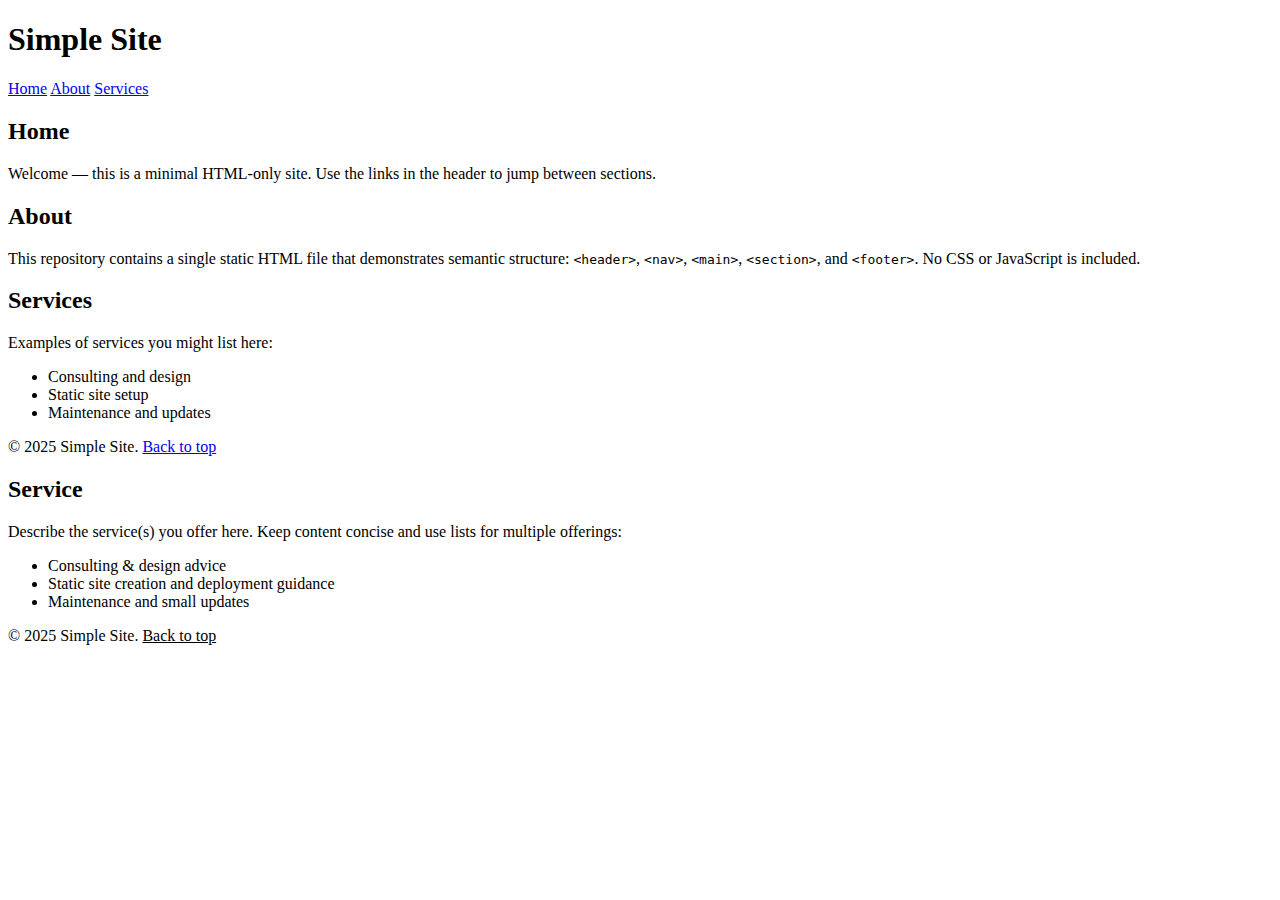
<file: FDP/day1/index.html>
<!doctype html>
<!doctype html>
<html lang="en">
  <head>
    <meta charset="utf-8">
    <meta name="viewport" content="width=device-width,initial-scale=1">
    <title>Simple Site — Home</title>
  </head>
  <body>
    <header role="banner">
      <h1 id="site-title">Simple Site</h1>
      <nav aria-label="Primary navigation" role="navigation">
        <a href="#home">Home</a>
        <a href="#about">About</a>
        <a href="#services">Services</a>
      </nav>
    </header>

    <main id="content" role="main">
      <section id="home" aria-labelledby="home-heading">
        <h2 id="home-heading">Home</h2>
        <p>Welcome — this is a minimal HTML-only site. Use the links in the header to jump between sections.</p>
      </section>

      <section id="about" aria-labelledby="about-heading">
        <h2 id="about-heading">About</h2>
        <p>This repository contains a single static HTML file that demonstrates semantic structure: <code>&lt;header&gt;</code>, <code>&lt;nav&gt;</code>, <code>&lt;main&gt;</code>, <code>&lt;section&gt;</code>, and <code>&lt;footer&gt;</code>. No CSS or JavaScript is included.</p>
      </section>

      <section id="services" aria-labelledby="services-heading">
        <h2 id="services-heading">Services</h2>
        <p>Examples of services you might list here:</p>
        <ul>
          <li>Consulting and design</li>
          <li>Static site setup</li>
          <li>Maintenance and updates</li>
        </ul>
      </section>
    </main>

    <footer role="contentinfo">
      <p>&copy; 2025 Simple Site. <a href="#home">Back to top</a></p>
    </footer>
  </body>
</html>
        <h2 id="service-heading">Service</h2>
        <p>Describe the service(s) you offer here. Keep content concise and use lists for multiple offerings:</p>
        <ul>
          <li>Consulting &amp; design advice</li>
          <li>Static site creation and deployment guidance</li>
          <li>Maintenance and small updates</li>
        </ul>
      </section>
    </main>

    <footer role="contentinfo">
      <div class="container">
        <p>&copy; <span id="year">2025</span> Simple Site. <a href="#home" style="color:inherit">Back to top</a></p>
      </div>
    </footer>
  </body>
</html>
</file>
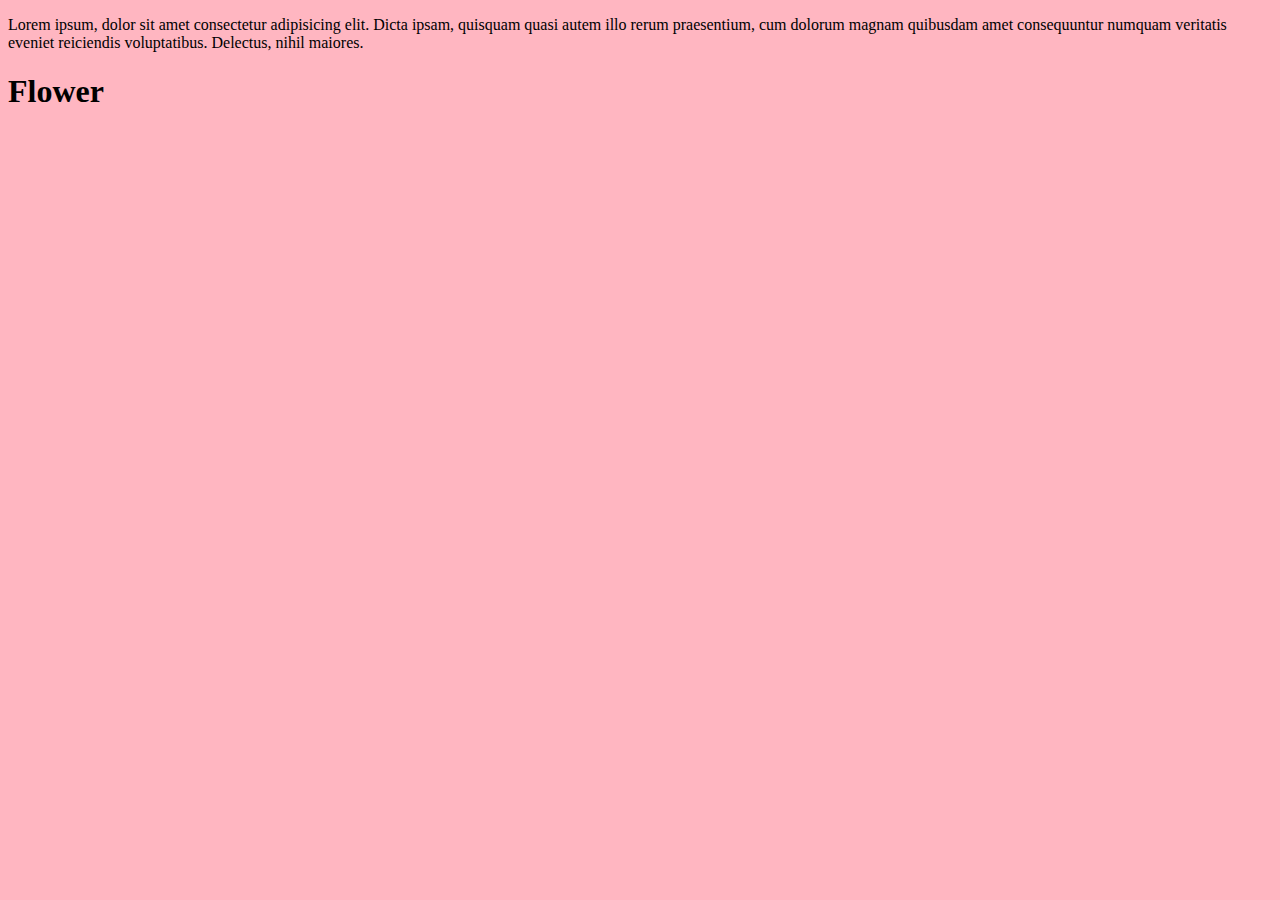
<file: FDP/default.html>
<!DOCTYPE html>
<html lang="en">
<head>
    <meta charset="UTF-8">
    <meta name="viewport" content="width=device-width, initial-scale=1.0">
    <title>server 2</title>
    <p>Lorem ipsum, dolor sit amet consectetur adipisicing elit. Dicta ipsam, quisquam quasi autem illo rerum praesentium, cum dolorum magnam quibusdam amet consequuntur numquam veritatis eveniet reiciendis voluptatibus. Delectus, nihil maiores.

    </p>
    <style>
        body
        {
            background-color: lightpink;
        }
    </style>
</head>
<body>
   <h1> Flower</h1> 
</body>
</html>
</file>
